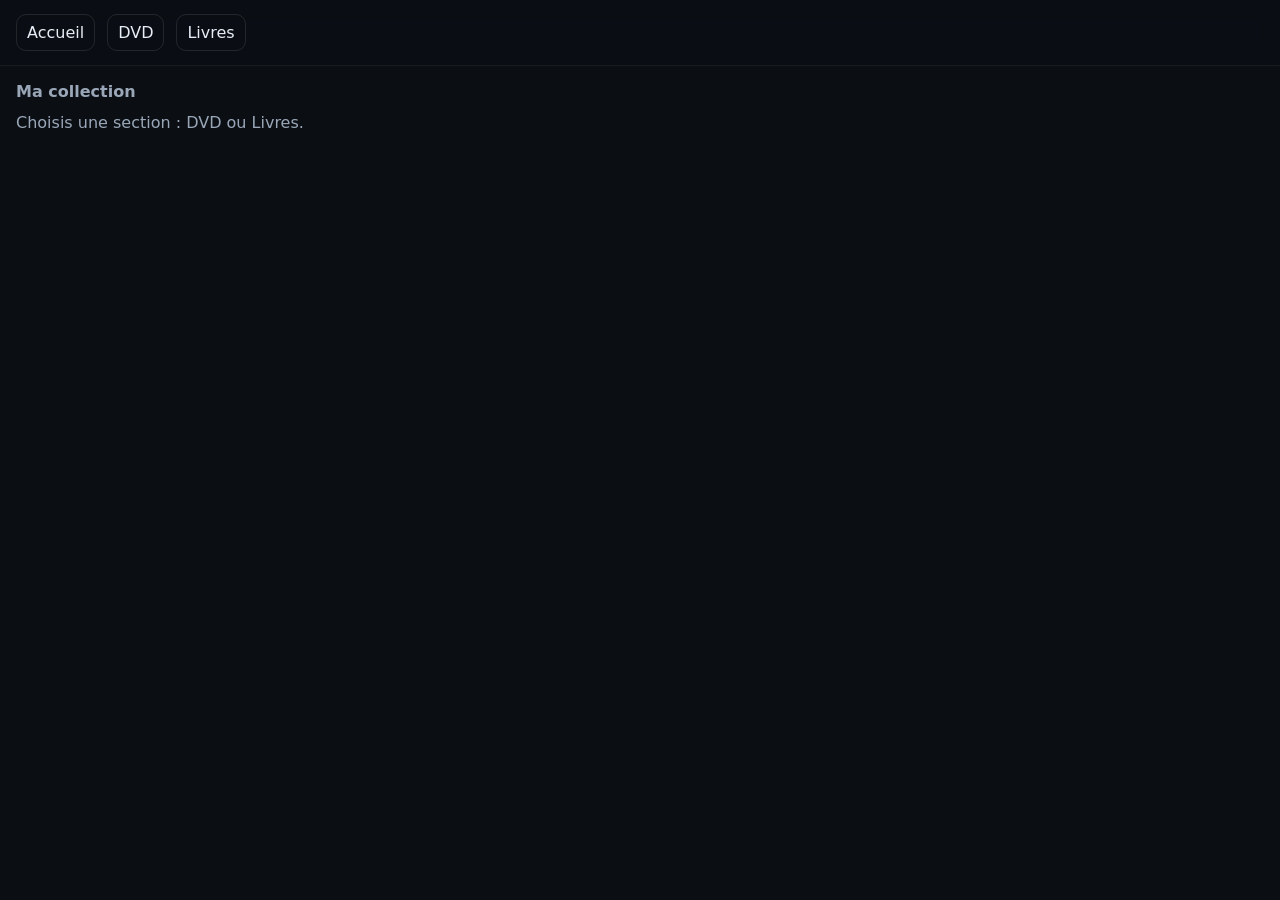
<file: index.html>
<!doctype html>
<html lang="fr">
<head>
  <meta charset="utf-8" />
  <meta name="viewport" content="width=device-width, initial-scale=1" />
  <title>Ma collection</title>
  <link rel="stylesheet" href="./style.css" />
</head>
<body>
  <header>
    <nav>
      <a href="./">Accueil</a>
      <a href="./dvd/">DVD</a>
      <a href="./livres/">Livres</a>
    </nav>
  </header>

  <div class="container">
    <h1>Ma collection</h1>
    <p style="color:var(--muted); margin:0;">
      Choisis une section : DVD ou Livres.
    </p>
  </div>
</body>
</html>
</file>
<file: style.css>
:root{
  --bg:#0b0f14;
  --text:#e8eef7;
  --muted:#9aa7b8;
  --gap:10px;
  --poster-w:180px; /* augmente/réduit la taille des affiches */
  --radius:12px;
}

*{ box-sizing:border-box; }
body{
  margin:0;
  font-family: system-ui, -apple-system, Segoe UI, Roboto, Arial, sans-serif;
  background:var(--bg);
  color:var(--text);
}

header{
  position:sticky;
  top:0;
  background:rgba(11,15,20,.85);
  backdrop-filter: blur(10px);
  border-bottom:1px solid rgba(255,255,255,.06);
  padding:14px 16px;
  z-index:10;
}

nav{
  display:flex;
  gap:12px;
  align-items:center;
  flex-wrap:wrap;
}

nav a{
  color:var(--text);
  text-decoration:none;
  padding:8px 10px;
  border-radius:10px;
  border:1px solid rgba(255,255,255,.10);
}

nav a:hover{
  border-color: rgba(255,255,255,.25);
}

.container{
  padding:16px;
  max-width:1400px;
  margin:0 auto;
}

h1{
  font-size:16px;
  margin:0 0 12px 0;
  color:var(--muted);
  font-weight:600;
}

.grid{
  display:grid;
  grid-template-columns: repeat(auto-fill, minmax(var(--poster-w), 1fr));
  gap: var(--gap);
  align-items:start;
}

.card{
  text-decoration:none;
  color:inherit;
}

.poster{
  width:100%;
  aspect-ratio: 2 / 3;       /* ratio affiche portrait */
  object-fit: contain;        /* image entière, jamais zoomée */
  background: transparent;    /* pas de cadre gris */
  border-radius: var(--radius);
  display:block;
}

.caption{
  margin-top:8px;
  font-size:12px;
  color:var(--muted);
  line-height:1.25;
  display:none; /* mets 'block' si tu veux afficher le titre sous l'affiche */
}
</file>
